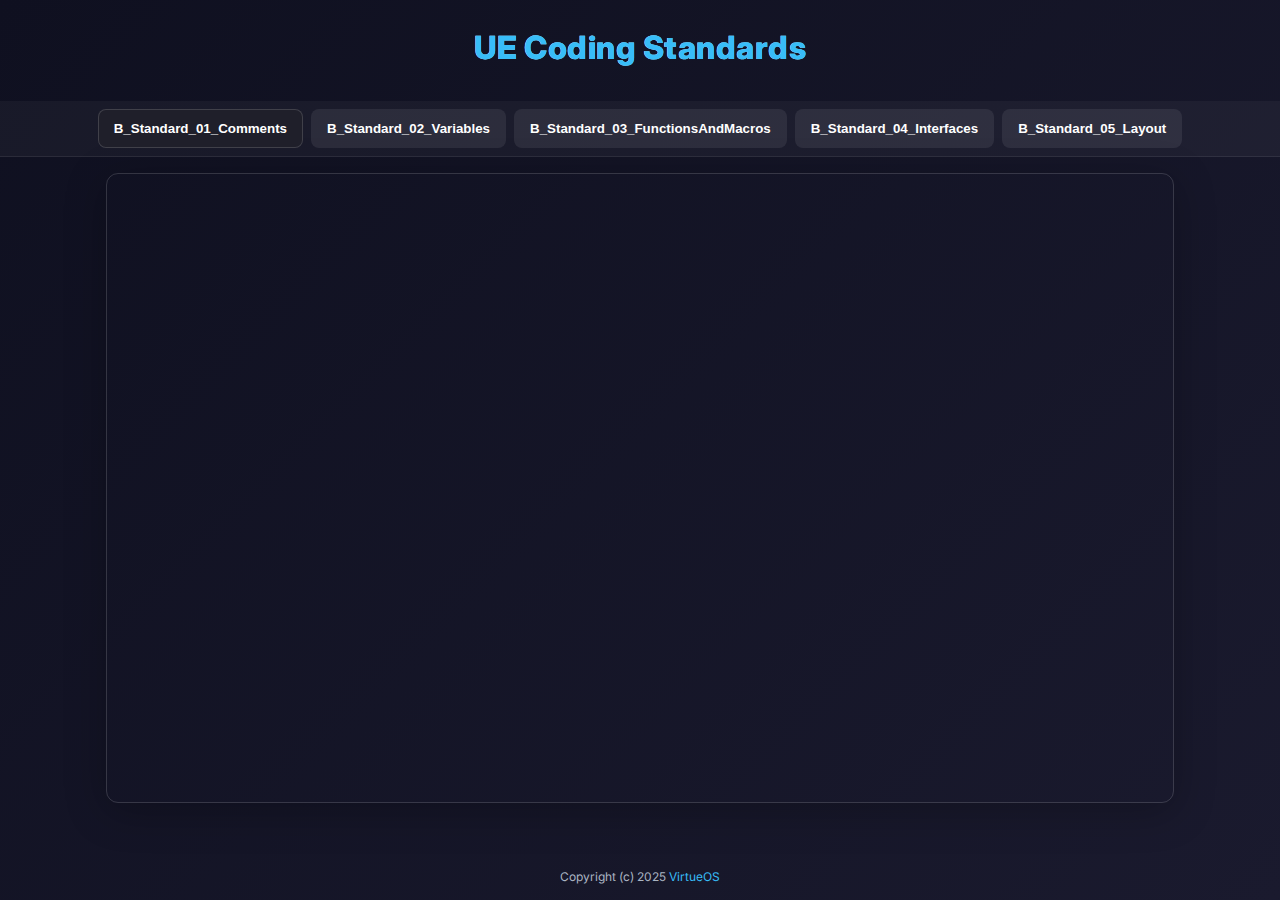
<file: docs/index.html>
<!doctype html>
<html lang="en">

<head>
  <meta charset="utf-8" />
  <meta http-equiv="X-UA-Compatible" content="IE=edge" />
  <meta name="viewport" content="width=device-width, initial-scale=1" />
  <title>UE Coding Standards</title>
  <link rel="preconnect" href="https://fonts.gstatic.com" crossorigin>
  <link href="https://fonts.googleapis.com/css2?family=Inter:wght@300;400;600;700;800&display=swap" rel="stylesheet">
  <link rel="stylesheet" href="styles.css" />
</head>

<body>
  <header class="site-header">
    <div class="brand"><a href="https://github.com/VirtueOS/UE-Coding-Standards">UE Coding Standards</a></div>
    <p class="subtitle"></p>
  </header>

  <nav class="tabbar" aria-label="Embedded sites">
    <button class="tab active" data-target="site-1">B_Standard_01_Comments</button>
    <button class="tab" data-target="site-2">B_Standard_02_Variables</button>
    <button class="tab" data-target="site-3">B_Standard_03_FunctionsAndMacros</button>
    <button class="tab" data-target="site-4">B_Standard_04_Interfaces</button>
    <button class="tab" data-target="site-5">B_Standard_05_Layout</button>
  </nav>

  <main class="content">
    <section class="frame-wrap" id="site-1" aria-label="B_Standard_01_Comments">
      <iframe src="https://blueprintue.com/render/s3y51y09/" title="B_Standard_01_Comments" scrolling="no"
        allow="fullscreen" sandbox="allow-same-origin allow-scripts allow-popups allow-forms"></iframe>
    </section>
    <section class="frame-wrap hidden" id="site-2" aria-label="B_Standard_02_Variables">
      <iframe src="https://blueprintue.com/render/-pmvuqu5/" title="B_Standard_02_Variables" scrolling="no"
        allow="fullscreen" sandbox="allow-same-origin allow-scripts allow-popups allow-forms"></iframe>
    </section>
    <section class="frame-wrap hidden" id="site-3" aria-label="B_Standard_03_FunctionsAndMacros">
      <iframe src="https://blueprintue.com/render/7m6kps30/" title="B_Standard_03_FunctionsAndMacros" scrolling="no"
        allow="fullscreen" sandbox="allow-same-origin allow-scripts allow-popups allow-forms"></iframe>
    </section>
    <section class="frame-wrap hidden" id="site-4" aria-label="B_Standard_04_Interfaces">
      <iframe src="https://blueprintue.com/render/-ab45we0/" title="B_Standard_04_Interfaces" scrolling="no"
        allow="fullscreen" sandbox="allow-same-origin allow-scripts allow-popups allow-forms"></iframe>
    </section>
    <section class="frame-wrap hidden" id="site-5" aria-label="B_Standard_05_Layout">
      <iframe src="https://blueprintue.com/render/p35sj_zh/" title="B_Standard_05_Layout" scrolling="no"
        allow="fullscreen" sandbox="allow-same-origin allow-scripts allow-popups allow-forms"></iframe>
    </section>
  </main>

  <footer class="footer">
    <small>Copyright (c) 2025 <a href="https://github.com/VirtueOS/UE-Coding-Standards">VirtueOS</a></small>
  </footer>

  <script src="scripts.js"></script>
</body>

</html>
</file>
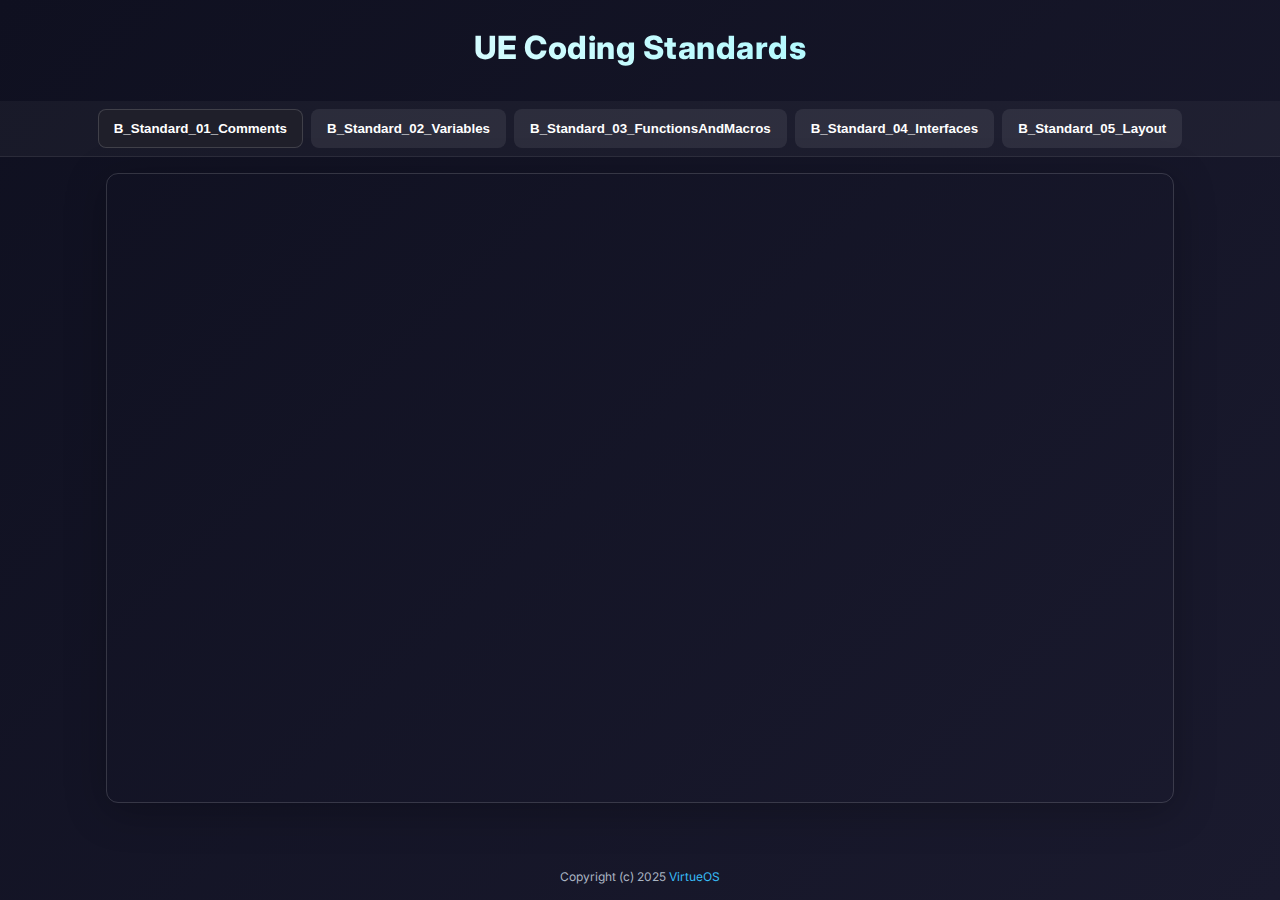
<file: github-pages/index.html>
<!doctype html>
<html lang="en">
<head>
  <meta charset="utf-8" />
  <meta http-equiv="X-UA-Compatible" content="IE=edge" />
  <meta name="viewport" content="width=device-width, initial-scale=1" />
  <title>Coding Standards Playground</title>
  <link rel="preconnect" href="https://fonts.gstatic.com" crossorigin>
  <link href="https://fonts.googleapis.com/css2?family=Inter:wght@300;400;600;700;800&display=swap" rel="stylesheet">
  <link rel="stylesheet" href="styles.css" />
</head>
<body>
  <header class="site-header">
    <div class="brand">UE Coding Standards</div>
    <p class="subtitle"></p>
  </header>

  <nav class="tabbar" aria-label="Embedded sites">
    <button class="tab active" data-target="site-1">B_Standard_01_Comments</button>
    <button class="tab" data-target="site-2">B_Standard_02_Variables</button>
    <button class="tab" data-target="site-3">B_Standard_03_FunctionsAndMacros</button>
    <button class="tab" data-target="site-4">B_Standard_04_Interfaces</button>
    <button class="tab" data-target="site-5">B_Standard_05_Layout</button>
  </nav>

  <main class="content">
    <section class="frame-wrap" id="site-1" aria-label="B_Standard_01_Comments">
      <iframe src="https://blueprintue.com/render/s3y51y09/" title="B_Standard_01_Comments" scrolling="no" allow="fullscreen" sandbox="allow-same-origin allow-scripts allow-popups allow-forms"></iframe>
    </section>
    <section class="frame-wrap hidden" id="site-2" aria-label="B_Standard_02_Variables">
      <iframe src="https://blueprintue.com/render/-pmvuqu5/" title="B_Standard_02_Variables" scrolling="no" allow="fullscreen" sandbox="allow-same-origin allow-scripts allow-popups allow-forms"></iframe>
    </section>
    <section class="frame-wrap hidden" id="site-3" aria-label="B_Standard_03_FunctionsAndMacros">
      <iframe src="https://blueprintue.com/render/7m6kps30/" title="B_Standard_03_FunctionsAndMacros" scrolling="no" allow="fullscreen" sandbox="allow-same-origin allow-scripts allow-popups allow-forms"></iframe>
    </section>
    <section class="frame-wrap hidden" id="site-4" aria-label="B_Standard_04_Interfaces">
      <iframe src="https://blueprintue.com/render/-ab45we0/" title="B_Standard_04_Interfaces" scrolling="no" allow="fullscreen" sandbox="allow-same-origin allow-scripts allow-popups allow-forms"></iframe>
    </section>
    <section class="frame-wrap hidden" id="site-5" aria-label="B_Standard_05_Layout">
      <iframe src="https://blueprintue.com/render/p35sj_zh/" title="B_Standard_05_Layout" scrolling="no" allow="fullscreen" sandbox="allow-same-origin allow-scripts allow-popups allow-forms"></iframe>
    </section>
  </main>

  <footer class="footer">
    <small>Copyright (c) 2025 <a href="https://github.com/VirtueOS/UE-Coding-Standards">VirtueOS</a></small>
  </footer>

  <script src="scripts.js"></script>
</body>
</html>
</file>
<file: docs/styles.css>
:root {
  --bg: #0e0f13;
  --surface: #15171d;
  --muted: #aab4c2;
  --accent: #4cc9f0;
  --sky: #38bdf8; /* sky-blue link color */
  --grad-start: #0f1020;
  --grad-end: #1a1a2e;
}
* { box-sizing: border-box; }
html, body { height: 100%; margin: 0; font-family: Inter, system-ui, Arial; background: linear-gradient(135deg, var(--grad-start) 0%, var(--grad-end) 100%); color: #e8ecf1; }
body { display: flex; min-height: 100vh; flex-direction: column; }
.site-header { padding: 28px 20px; text-align: center; }
.brand { font-size: 2rem; font-weight: 800; letter-spacing: .5px; background: linear-gradient(90deg, #fff, #89f7fe); -webkit-background-clip: text; background-clip: text; color: transparent; }
.subtitle { margin: 6px 0 0; color: var(--muted); font-weight: 400; }
.tabbar { display: flex; justify-content: center; gap: 8px; padding: 8px; background: rgba(255,255,255,0.04); border-bottom: 1px solid rgba(255,255,255,0.08); position: sticky; top: 0; z-index: 2; }
.tab { background: rgba(255,255,255,0.08); color: #fff; border: 0; padding: 12px 16px; border-radius: 8px; cursor: pointer; font-weight: 600; transition: transform .1s ease, background .2s ease; }
.tab.active { background: #1f1f2a; box-shadow: inset 0 0 0 1px rgba(255,255,255,.15); }
.tab:hover { transform: translateY(-1px); }
.content { flex: 1; padding: 16px; max-width: 1100px; width: 100%; margin: 0 auto; }
.frame-wrap { width: 100%; height: calc(70vh); border-radius: 12px; overflow: hidden; border: 1px solid rgba(255,255,255,.15); box-shadow: 0 8px 40px rgba(0,0,0,.25); }
.frame-wrap iframe { width: 100%; height: 100%; border: 0; display: block; }
.frame-wrap.hidden { display: none; }
.footer { text-align: center; padding: 16px; color: var(--muted); font-size: 0.9rem; }

/* Link styling: sky-blue links with accessible hover/focus */
a { color: var(--sky); text-decoration: none; }
a:hover { color: #0aa0ea; text-decoration: underline; }
a:focus { outline: 2px solid rgba(56,189,248,.8); outline-offset: 2px; border-radius: 4px; }

@media (max-width: 900px) {
  .frame-wrap { height: 60vh; }
  .brand { font-size: 1.4rem; }
}
</file>
<file: github-pages/styles.css>
:root {
  --bg: #0e0f13;
  --surface: #15171d;
  --muted: #aab4c2;
  --accent: #4cc9f0;
  --sky: #38bdf8; /* sky-blue link color */
  --grad-start: #0f1020;
  --grad-end: #1a1a2e;
}
* { box-sizing: border-box; }
html, body { height: 100%; margin: 0; font-family: Inter, system-ui, Arial; background: linear-gradient(135deg, var(--grad-start) 0%, var(--grad-end) 100%); color: #e8ecf1; }
body { display: flex; min-height: 100vh; flex-direction: column; }
.site-header { padding: 28px 20px; text-align: center; }
.brand { font-size: 2rem; font-weight: 800; letter-spacing: .5px; background: linear-gradient(90deg, #fff, #89f7fe); -webkit-background-clip: text; background-clip: text; color: transparent; }
.subtitle { margin: 6px 0 0; color: var(--muted); font-weight: 400; }
.tabbar { display: flex; justify-content: center; gap: 8px; padding: 8px; background: rgba(255,255,255,0.04); border-bottom: 1px solid rgba(255,255,255,0.08); position: sticky; top: 0; z-index: 2; }
.tab { background: rgba(255,255,255,0.08); color: #fff; border: 0; padding: 12px 16px; border-radius: 8px; cursor: pointer; font-weight: 600; transition: transform .1s ease, background .2s ease; }
.tab.active { background: #1f1f2a; box-shadow: inset 0 0 0 1px rgba(255,255,255,.15); }
.tab:hover { transform: translateY(-1px); }
.content { flex: 1; padding: 16px; max-width: 1100px; width: 100%; margin: 0 auto; }
.frame-wrap { width: 100%; height: calc(70vh); border-radius: 12px; overflow: hidden; border: 1px solid rgba(255,255,255,.15); box-shadow: 0 8px 40px rgba(0,0,0,.25); }
.frame-wrap iframe { width: 100%; height: 100%; border: 0; display: block; }
.frame-wrap.hidden { display: none; }
.footer { text-align: center; padding: 16px; color: var(--muted); font-size: 0.9rem; }

/* Link styling: sky-blue links with accessible hover/focus */
a { color: var(--sky); text-decoration: none; }
a:hover { color: #0aa0ea; text-decoration: underline; }
a:focus { outline: 2px solid rgba(56,189,248,.8); outline-offset: 2px; border-radius: 4px; }

@media (max-width: 900px) {
  .frame-wrap { height: 60vh; }
  .brand { font-size: 1.4rem; }
}
</file>
